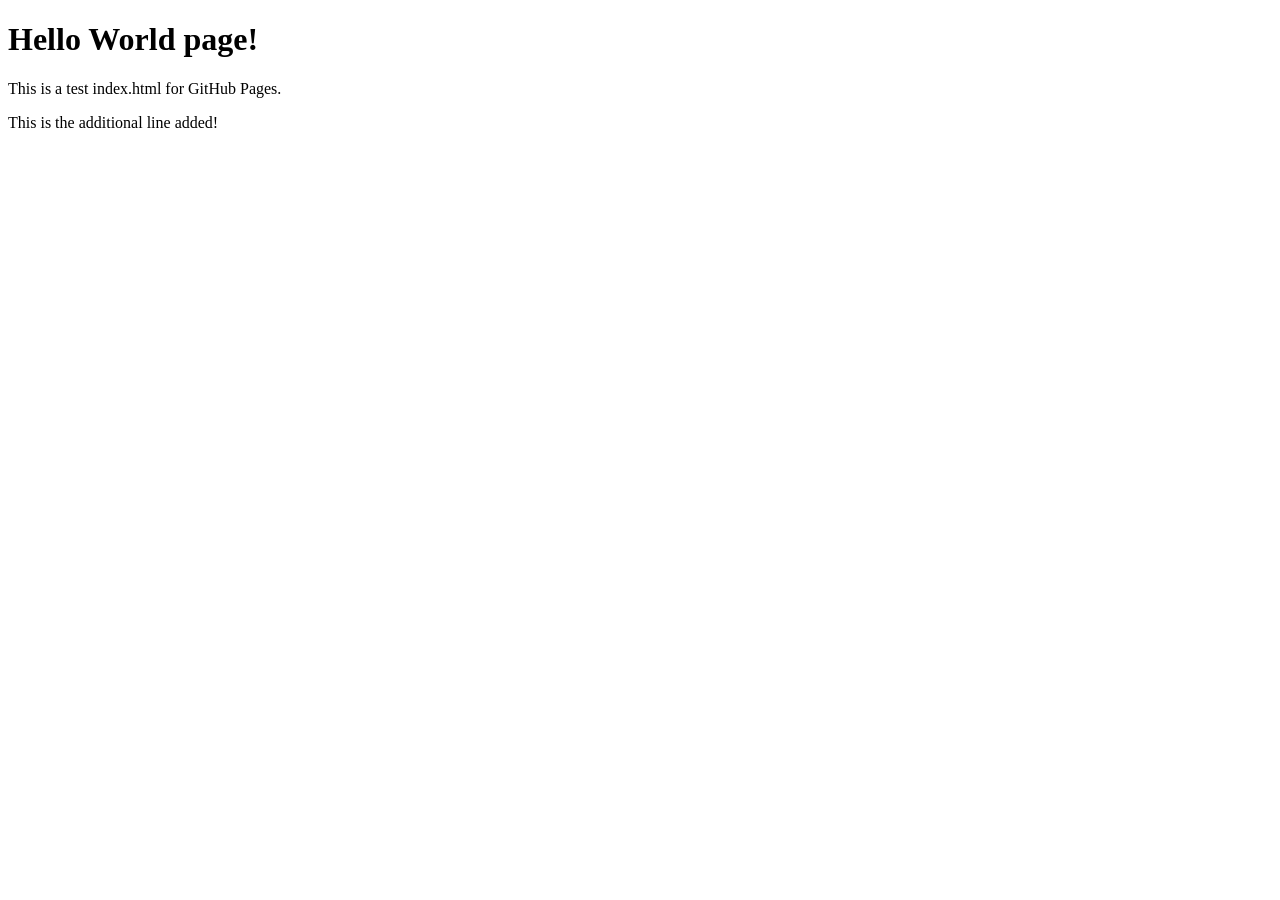
<file: index.html>
<!doctype html>
<html>
  <head>
    <meta charset="utf-8"/>
    <title>GitHub Pages Test</title>
  </head>
  <body>
    <h1>Hello World page!</h1>
    <p>This is a test index.html for GitHub Pages.</p>
    <p>This is the additional line added!</p>
  </body>
</html>
</file>
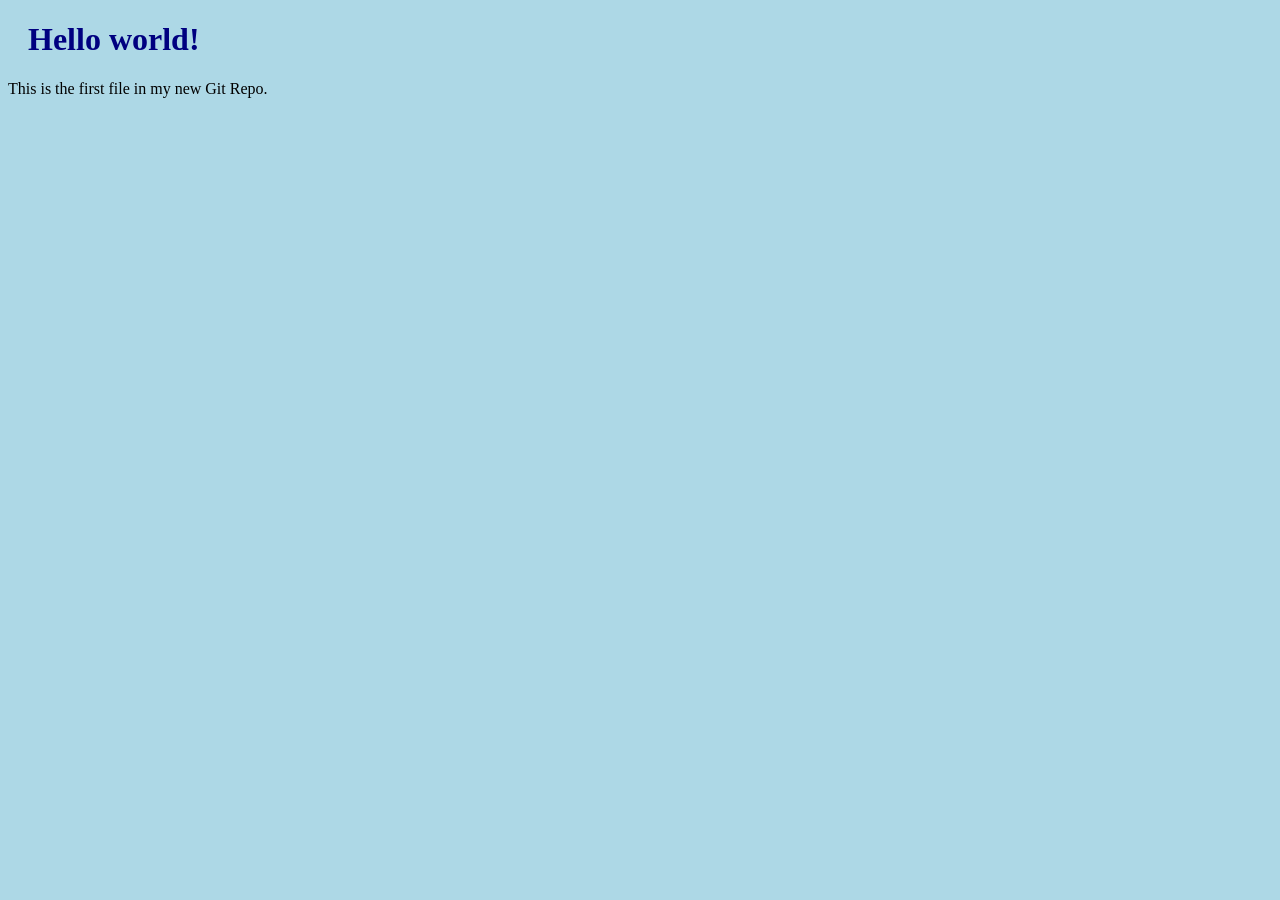
<file: HelloWorld.html>
<!DOCTYPE html>
<html>
<head>
<title>Hello World!</title>
<link rel="stylesheet" href="style.css">
</head>
<body>
<h1>Hello world!</h1>
<p>This is the first file in my new Git Repo.</p>
</body>
</html>
</file>
<file: style.css>
body {
    background-color: lightblue;
    h1 {
        color: navy;
        margin-left: 20px;
    }
}
</file>
